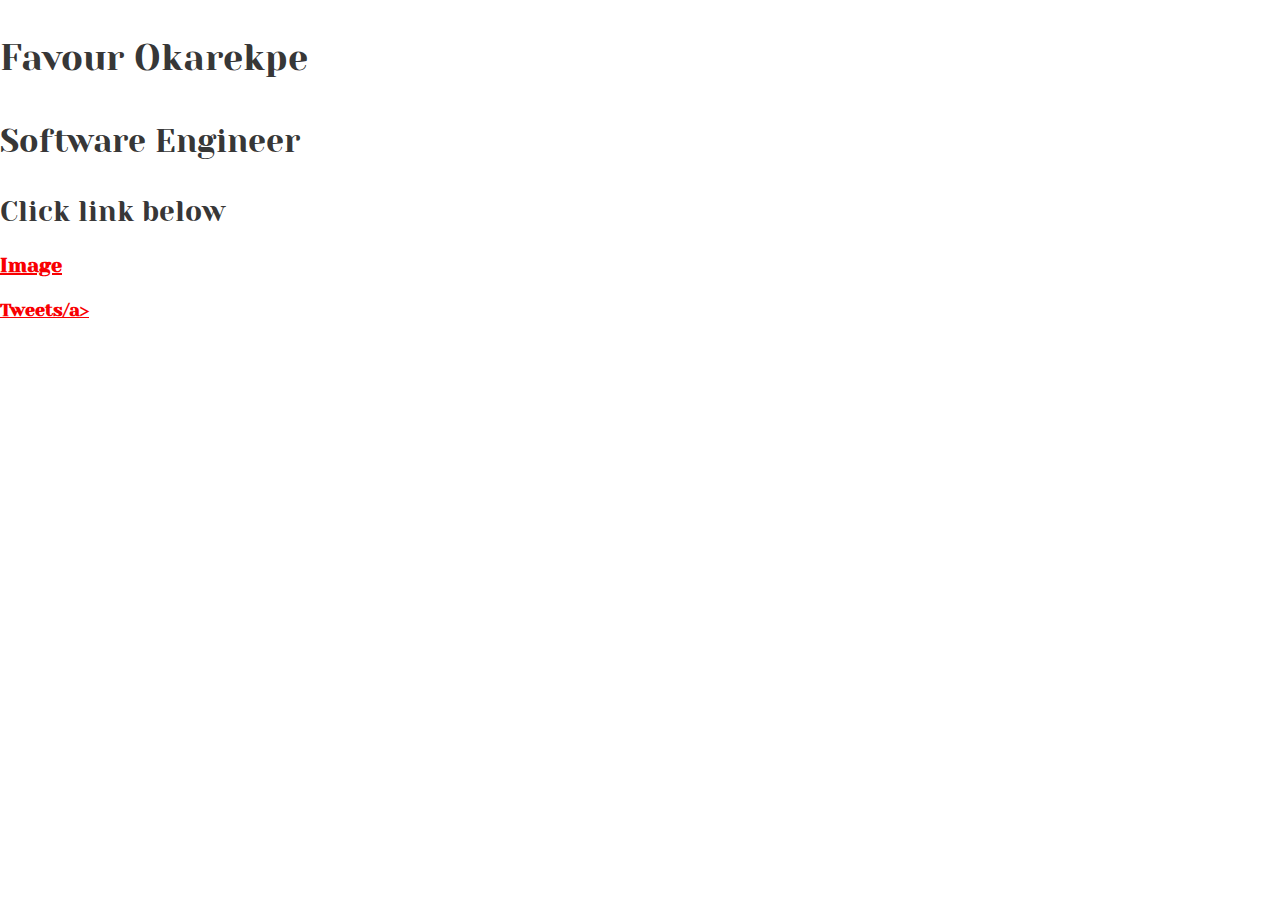
<file: css_basic/index.html>
<!DOCTYPE html>
<html lang="en">
<head>
    <meta charset="UTF-8">
    <meta http-equiv="X-UA-Compatible" content="IE=edge">
    <meta name="viewport" content="width=device-width, initial-scale=1.0">
    <title>My First Portfolio</title>
    <link href="base.css" rel="stylesheet">
 <link href="styles.css" rel="stylesheet">
 
</head>
<body class="Works_on_smartphone">
    
    <h1>Favour Okarekpe</h1>
    <h2>Software Engineer</h2>
    <h3>Click link below</h3>
    <h4>
        <a href="https://i.ibb.co/gTDZZT8/ALX-Logo-07.png">Image</a>
    </h4>
    <h5>
        <a href="tweets.html">Tweets/a>
    </h5>

</body>
</html>
</file>
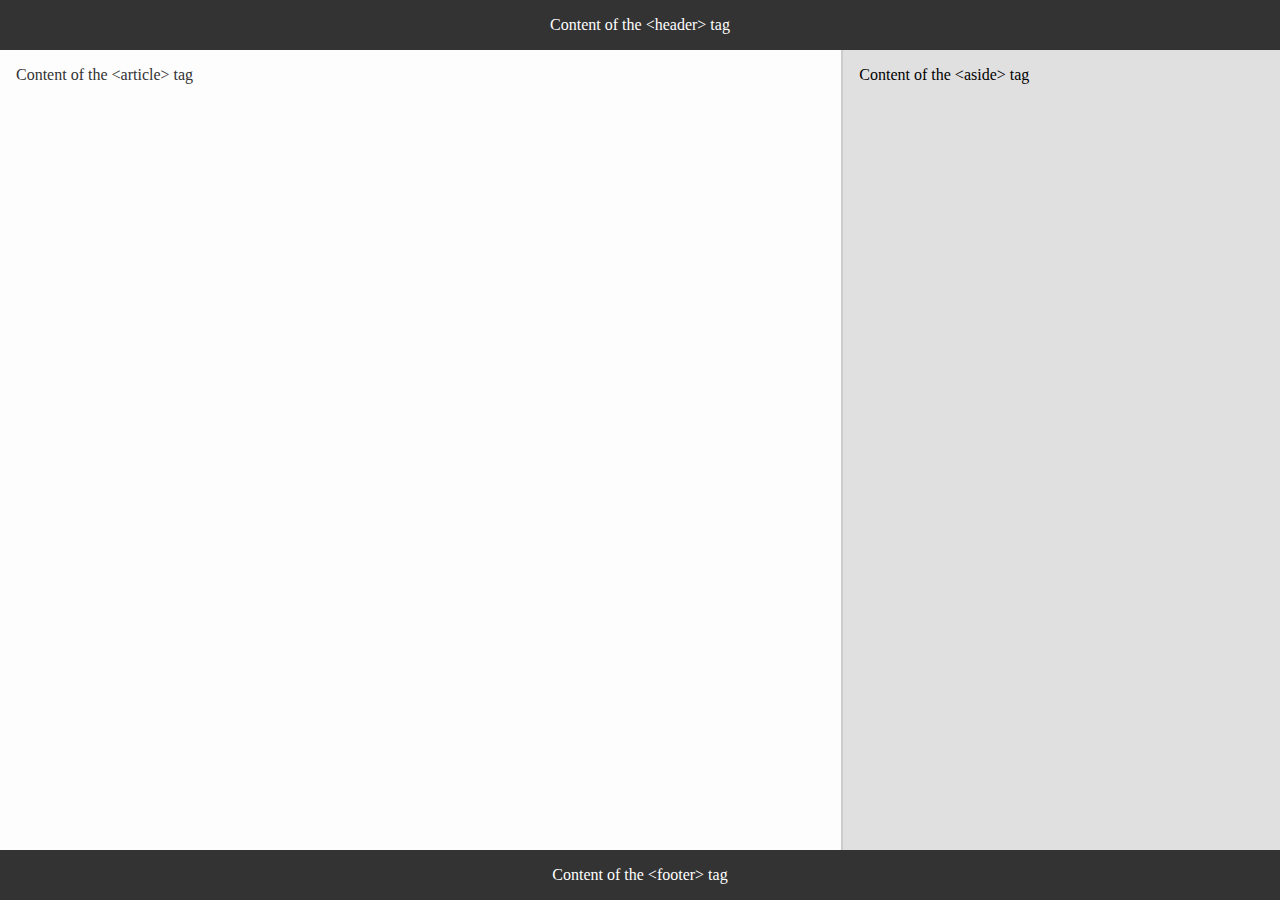
<file: css_basic/flexbox_index.html>
<!DOCTYPE html>
<html lang="en">
<head>
  <meta charset="UTF-8" />
  <meta name="viewport" content="width=device-width, initial-scale=1.0"/>
  <title>Flexbox Layout</title>
  <link rel="stylesheet" href="styles.css" />
</head>
<body>
  <header>
    Content of the &lt;header&gt; tag
  </header>

  <main>
    <article>
      Content of the &lt;article&gt; tag
    </article>
    <aside>
      Content of the &lt;aside&gt; tag
    </aside>
  </main>

  <footer>
    Content of the &lt;footer&gt; tag
  </footer>
</body>
</html>
</file>
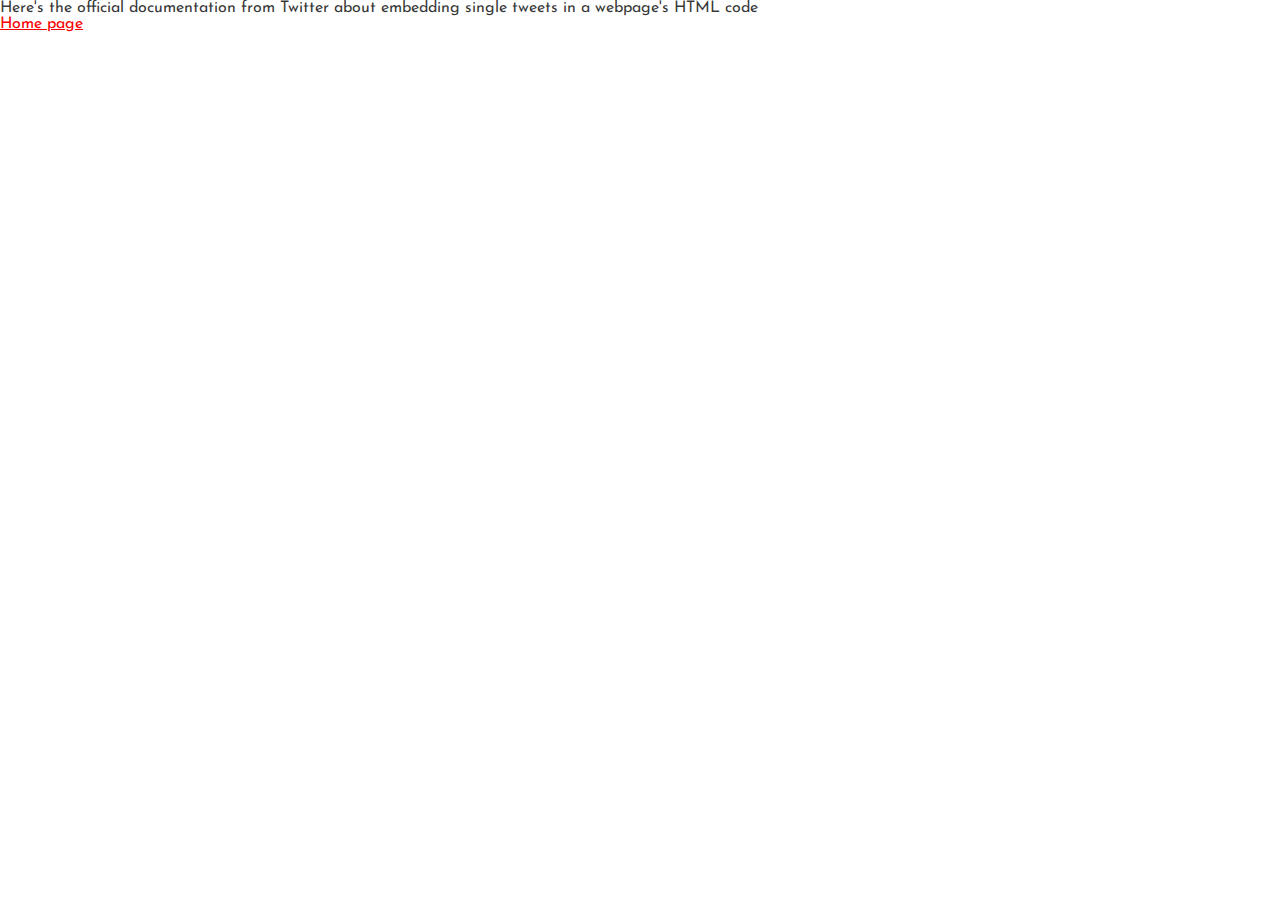
<file: css_basic/tweets.html>
<!DOCTYPE html>
<html lang="en">
<head>
    <meta charset="UTF-8">
    <meta http-equiv="X-UA-Compatible" content="IE=edge">
    <meta name="viewport" content="width=device-width, initial-scale=1.0">
    <title>My First Portfolio</title>
    <link href="base.css" rel="stylesheet">
    <link href="styles.css" rel="stylesheet">
</head>
<body>
    Here's the official documentation from Twitter about embedding single tweets in a webpage's HTML code 
    <a href="index.html">Home page
        
    </a>
</body>
</html>
</file>
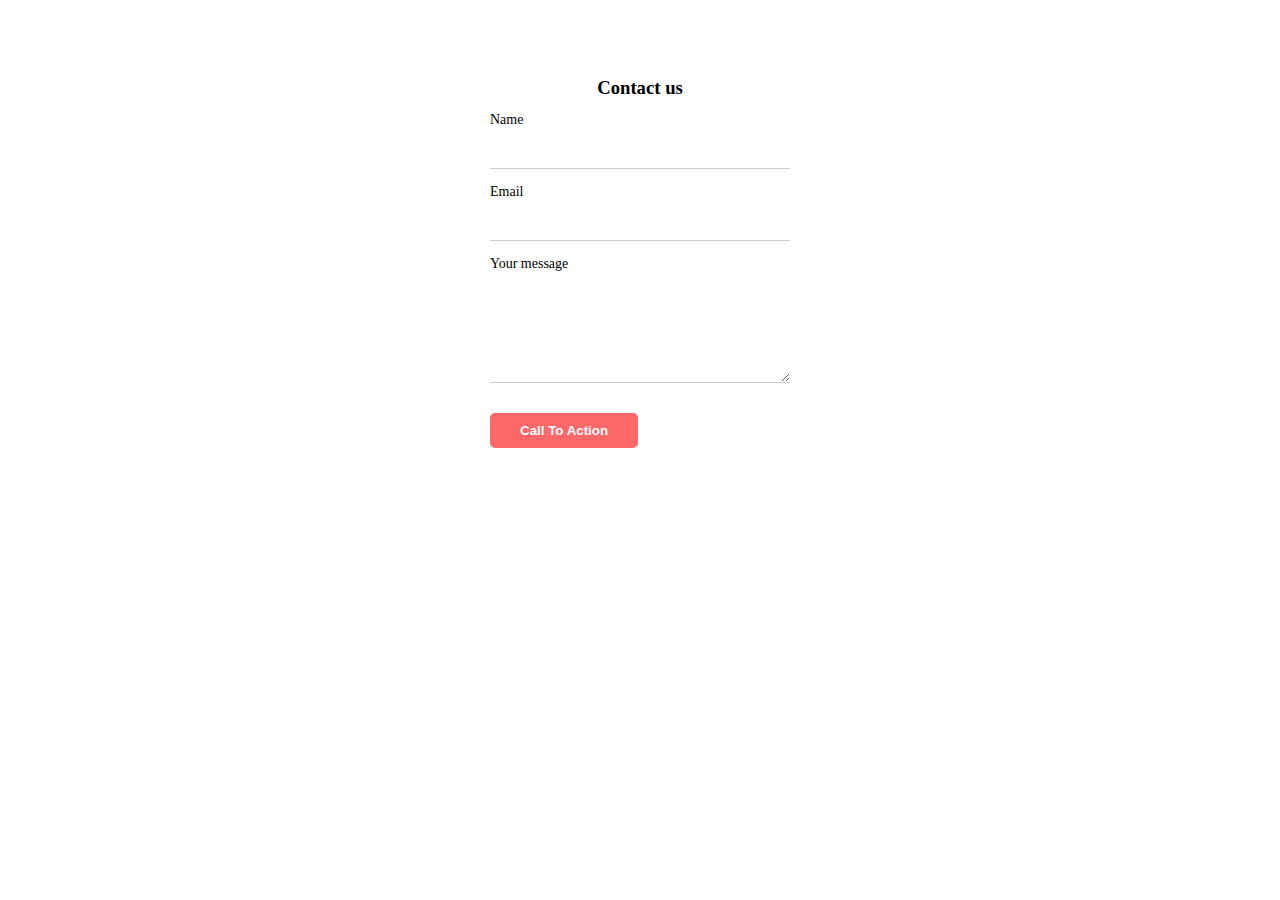
<file: headphones/3-index.html>
<!DOCTYPE html>
<html lang="en">
<head>
    <meta charset="UTF-8">
    <meta http-equiv="X-UA-Compatible" content="IE=edge">
    <meta name="viewport" content="width=device-width, initial-scale=1.0">
    <title>Headphones</title>
    <link rel="stylesheet" href="3-styles.css">
</head>
<body>
    <section class="contact">
        <h3>Contact us</h3>
    <form>
    <div class="input-group">
    <input type="text" id='name'required>
     <label>Name</label>
    </div>
    <div class="input-group">
    <input type="email" id="email" required> 
    <label>Email</label>
    </div>
    <div class="input-group">
    <textarea id="message" required></textarea>
    <label>Your message</label>
    </div>
    <button type="submit" class="cta-btn">Call To Action</button>
    </form>
    </section>
</body>
</html>
</file>
<file: css_basic/base.css>
/* Importing webfonts */
/* (If you're learning CSS, you should disregard that) */

@import url(https://fonts.googleapis.com/css?family=Yeseva+One);
@import url(https://fonts.googleapis.com/css?family=Josefin+Sans:400,700,700italic,400italic);


/* CSS reset rules */

html, body {
	height: 100%;
	min-height: 100%;
}
html, body, div, span, applet, object, iframe,
h1, h2, h3, h4, h5, h6, p, blockquote, pre,
a, abbr, acronym, address, big, cite, code,
del, dfn, img, ins, kbd, q, s, samp,
small, strike, sub, sup, tt, var,
b, u, i, center,
dl, dt, dd,
fieldset, form, label, legend,
table, caption, tbody, tfoot, thead, tr, th, td,
article, aside, canvas, details, embed, 
figure, figcaption, footer, header, hgroup, 
menu, nav, output, ruby, section, summary,
time, mark, audio, video {
	margin: 0;
	padding: 0;
	border: 0;
	font-size: 100%;
	font: inherit;
	vertical-align: baseline;
}
/* HTML5 display-role reset for older browsers */
article, aside, details, figcaption, figure, 
footer, header, hgroup, menu, nav, section {
	display: block;
}
body {
	line-height: 1;
}
blockquote, q {
	quotes: none;
}
blockquote:before, blockquote:after,
q:before, q:after {
	content: '';
	content: none;
}
table {
	border-collapse: collapse;
	border-spacing: 0;
}


/* Fonts and colors */

body {
	font-family: 'Josefin Sans', serif;
	color: rgba(0, 0, 0, 0.8);
}
h1, h2, h3, h4, h5, h6, header {
	font-family: 'Yeseva One', sans-serif;
}
article {
}
header {
	border-bottom: 1px solid rgb(221,221,221);
	transition: border-bottom-color 1s ease;
}
header a {
	color: rgba(0, 0, 0, 0.8);
}
aside {
	background: #FAFAFA;
}
aside p {
	border: 1px solid #bbb;
	background: #ddd;
	color: black;
}
footer a {
	color: rgba(0, 0, 0, 0.8);
}
a {
	color: #F80002;
}


/* Positioning and margins */

@media (min-width: 1100px) {
	body {
		width: 1100px;
		margin: 0 auto;
	}
}

article {
	padding: 50px 15px;
}
article > *:first-child {
	margin-top: 0;
}
aside {
	padding: 50px 15px;
}
header .right {
	float: right;
	margin: 0 10px 15px;
}


/* Header */
header {
	padding: 20px 0;
	height: 80px;
}
header ul {
	list-style: none;
	margin: 0;
	padding: 0;
}
header li {
	display: inline;
	vertical-align:middle;
}
header li:first-child {
	margin: 0;
}
header li a {
	margin: 0 10px;
}
header li.logo {
	font-size: 36px;
}
header a {
	text-decoration: none;
}


/* Aside */

aside p {
	border-radius: 10px;
	padding: 20px 20px;
}


/* Footer */

footer {
	padding: 5px 15px;
	height: 80px;
}


/* Text styles and margins */

p {
	margin-bottom: 15px;
}
h1 {
	font-size: 36px;
	margin: 40px 0 20px;
}
h2 {
	font-size: 32px;
	margin: 30px 0 15px;
}
h3 {
	font-size: 28px;
	margin: 25px 0 10px;
}
h4 {
	font-size: 20px;
	font-weight: bold;
	margin: 20px 0 10px;
}
h5 {
	font-size: 18px;
	font-weight: bold;
	margin: 15px 0 10px;
}
h6 {
	font-weight: bold;
	margin: 5px 0;
}

@media (max-width: 800px) {
  body.works_on_smartphone {
  	display: block;
  }
  body.works_on_smartphone main {
  	display: block;
  }
  header .right {
  	float: none;
  }
}
</file>
<file: css_basic/styles.css>
/* Make body a vertical flex container */
body {
    display: flex;
    flex-direction: column;
    height: 100vh;
    margin: 0;
  }
  
  /* Main is a horizontal flex container */
  main {
    display: flex;
    flex-direction: row;
    flex: auto; /* Takes available space */
  }
  
  /* Article takes 2/3 width */
  article {
    flex: 2;
    overflow-y: auto;
    padding: 1rem;
    background-color: #f0f0f0;
  }
  article {
    background-color: #fdfdfd;
    border-right: 2px solid #ccc;
    color: #333;
  }
  
  article h2 {
    color: #0066cc;
  }
  
  article ul {
    padding-left: 1.5rem;
  }
  
  article li {
    margin-bottom: 0.5rem;
  }
  
  
  /* Aside takes 1/3 width */
  aside {
    flex: 1;
    overflow-y: auto;
    padding: 1rem;
    background-color: #e0e0e0;
  }
  
  /* Basic styling for header and footer */
  header,
  footer {
    padding: 1rem;
    background-color: #333;
    color: white;
    text-align: center;
  }
/* Logo styling already supported with this class */
.logo {
    font-size: 2rem;
    margin-right: 1rem;
  }
  
  /* Style header list */
  header ul {
    list-style: none;
    display: flex;
    align-items: center;
    padding: 0;
    margin: 0;
  }
  
  /* Style header list items */
  header li {
    margin-right: 1.5rem;
    color: white;
    font-weight: bold;
    cursor: pointer;
  }
  
  /* Optional hover effect */
  header li:hover {
    text-decoration: underline;
  }
</file>
<file: headphones/3-styles.css>
/* Contact Section */
.contact{
    display: flex;
    flex-direction: column;
    align-items: center;
    padding: 50px 0;
}
.input-group{
    display: flex;
    flex-direction: column-reverse;
    margin-bottom: 20px;
    width: 300px;
}
.input-group input{
    border: none;
    border-bottom: 1px solid #ccc;
    padding: 10px 0;
}
.input-group input:focus{
    outline: :none;
    border-bottom: 1px solid #aaa;
}
.input-group label{
    font-size: 14px;
    margin-bottom: 5px;
    transition: all 0.2s;
}
.input-group input:focus ~label{
    color: #4caf50;
}
.input-group textarea{
    border: none;
    border-bottom: 1px solid #ccc;
    padding: 5px 0 0 0;
    resize: vertical;
    min-height: 100px;
}
.input-group label{
    font-size: 14px;
    margin-top: -5px;
    transition: all 0.2s;
}

  
  .cta-btn {
    padding: 10px 30px;
    background-color: #ff6868;
    border: none;
    border-radius: 5px;
    color: #fff;
    font-weight: 600;
    cursor: pointer;
    margin-top: 10px;
  }
</file>
